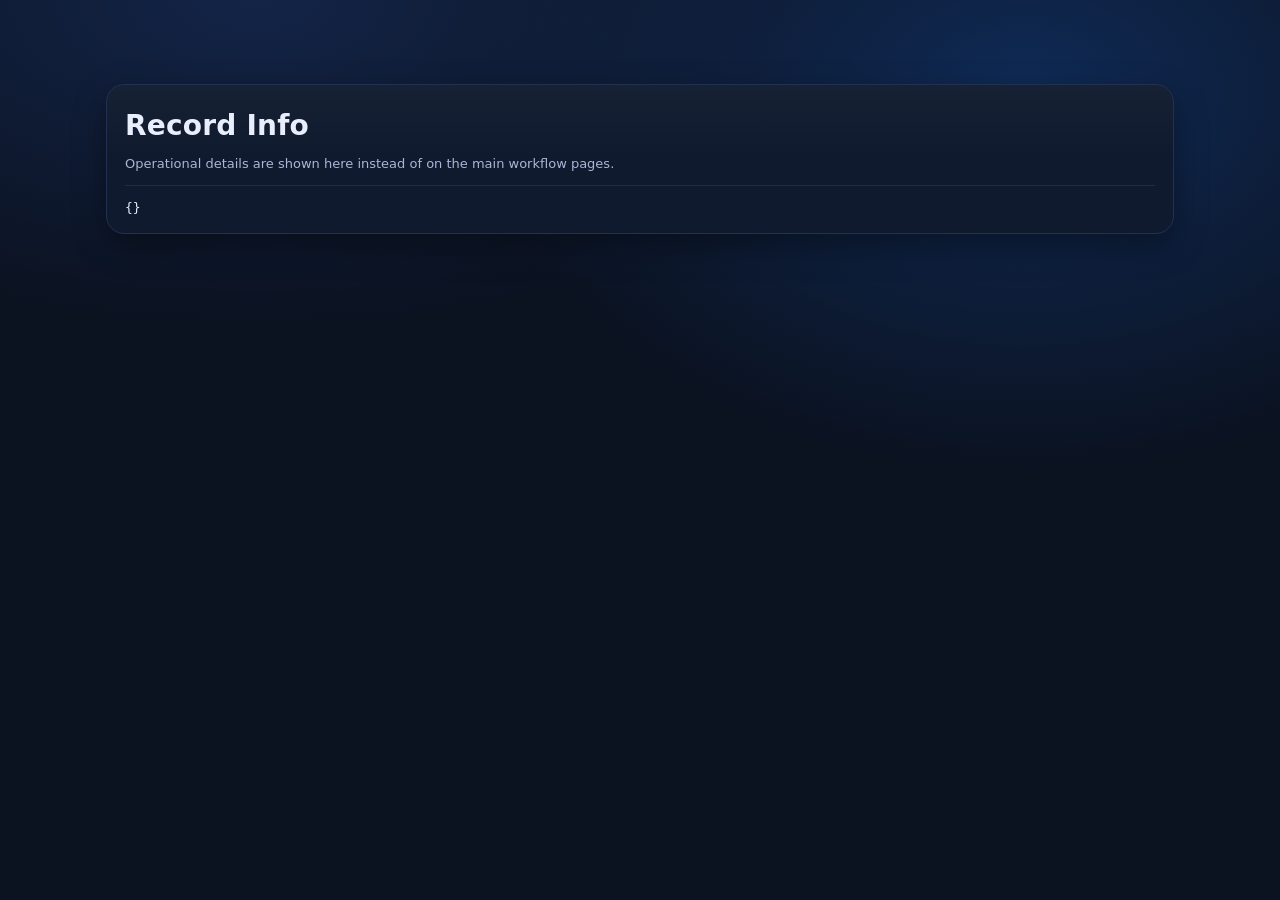
<file: info.html>
<!DOCTYPE html>
<html lang="en">
<head>
  <meta charset="utf-8" />
  <meta name="viewport" content="width=device-width,initial-scale=1" />
  <title>Record Info</title>
  <link rel="stylesheet" href="styles.css" />
</head>
<body>
  <div class="page">
    <div class="card">
      <h1 id="title">Record Info</h1>
      <div class="small-note">
        Operational details are shown here instead of on the main workflow pages.
      </div>
      <div class="hr"></div>
      <pre id="out" style="white-space:pre-wrap; word-break:break-word; margin:0;"></pre>
    </div>
  </div>

  <script>
    (function() {
      const u = new URL(window.location.href);
      const titleElement = document.getElementById("title");
      const outputElement = document.getElementById("out");

      // Set Title
      titleElement.textContent = u.searchParams.get("title") || "Record Info";

      // Parse and Display Data
      try {
        const rawData = u.searchParams.get("data") || "{}";
        const obj = JSON.parse(decodeURIComponent(rawData));
        outputElement.textContent = JSON.stringify(obj, null, 2);
      } catch (e) {
        outputElement.textContent = "Unable to parse info payload.";
      }
    })();
  </script>
</body>
</html>
</file>
<file: styles.css>
/* Update: Unified dark theme, fixed top-right navigation, and shared record action icons.
   Revision: 2026-03-15.v3 */
:root{
  --bg:#0b1220;
  --bgGlow1:#132447;
  --bgGlow2:#0f2a55;
  --card:#0f1a2e;
  --card2:#0d1628;
  --text:#e9eefc;
  --muted:#a9b6d6;
  --border:#22314f;
  --borderSoft:#334567;
  --primary:#1d3f8b;
  --primary2:#173372;
  --danger:#dc2626;
  --success:#16a34a;
  --warn:#b45309;
  --btnText:#ffffff;
  --shadow:0 12px 32px rgba(0,0,0,.35);
}
*{box-sizing:border-box}
html,body{height:100%}
body{
  margin:0;
  font-family:system-ui,-apple-system,Segoe UI,Roboto,Arial,sans-serif;
  background:
    radial-gradient(1200px 600px at 20% 0%, var(--bgGlow1), transparent 55%),
    radial-gradient(1000px 700px at 80% 10%, var(--bgGlow2), transparent 55%),
    var(--bg);
  color:var(--text);
}
a{color:#cfe1ff;text-decoration:none}
a:hover{text-decoration:underline}
.page,.home-wrap{
  max-width:1100px;
  margin:0 auto;
  padding:84px 16px 24px;
}
.card,.hero{
  background:linear-gradient(180deg, rgba(255,255,255,.03), transparent 50%), var(--card);
  border:1px solid var(--border);
  border-radius:18px;
  box-shadow:var(--shadow);
  padding:18px;
}
.hero{margin-bottom:18px}
h1{margin:6px 0 14px;font-size:28px;letter-spacing:.2px;color:var(--text)}
h2{margin:12px 0 10px;font-size:18px;color:var(--text)}
label{display:block;margin:10px 0 6px;color:var(--muted);font-weight:700;font-size:14px}
input[type="text"],input[type="email"],input[type="password"],input[type="number"],textarea,select{
  width:100%;padding:12px;border-radius:12px;border:1px solid var(--borderSoft);background:#071224;color:var(--text);outline:none
}
input::placeholder,textarea::placeholder{color:#7f8ca9}
input:focus,textarea:focus,select:focus{
  border-color:#4769af; box-shadow:0 0 0 3px rgba(71,105,175,.2)
}
textarea{min-height:90px;resize:vertical}
.row{display:flex;gap:10px;align-items:center;flex-wrap:wrap}
.row > *{flex:1}
.hr{height:1px;background:rgba(255,255,255,.08);margin:14px 0}
.btn{
  width:100%;border:0;border-radius:12px;padding:12px 14px;font-weight:800;font-size:15px;letter-spacing:.2px;cursor:pointer;
  background:linear-gradient(180deg,var(--primary),var(--primary2));color:var(--btnText)
}
.btn:hover{filter:brightness(1.06)}
.btn.secondary{
  background:transparent;border:1px solid #35518e;color:var(--text)
}
.btn.secondary:hover{background:rgba(255,255,255,.05)}
.btn.disabled,.btn:disabled{opacity:.55;cursor:not-allowed;filter:none}
.small-note,.muted{color:var(--muted);font-size:13px}
.banner{border-radius:12px;padding:12px 14px;margin:0 0 12px;font-weight:700}
.banner.ok{background:rgba(21,128,61,.18);color:#baf2c6;border:1px solid rgba(21,128,61,.45)}
.banner.err{background:rgba(185,28,28,.16);color:#ffc6c6;border:1px solid rgba(185,28,28,.4)}
.banner.warn{background:rgba(180,83,9,.16);color:#ffd9a7;border:1px solid rgba(180,83,9,.4)}
.table{
  width:100%;border-collapse:separate;border-spacing:0;overflow:hidden;border:1px solid rgba(255,255,255,.08);border-radius:14px;background:rgba(255,255,255,.03)
}
.table thead th{
  text-align:left;font-size:13px;color:#dfe8ff;background:rgba(255,255,255,.06);border-bottom:1px solid rgba(255,255,255,.08);padding:12px
}
.table tbody td{padding:12px;border-bottom:1px solid rgba(255,255,255,.08)}
.table tbody tr:last-child td{border-bottom:0}
.table tbody tr:hover{background:rgba(255,255,255,.03)}
.thumb{width:52px;height:52px;object-fit:cover;border-radius:12px;border:1px solid rgba(255,255,255,.12);background:rgba(255,255,255,.06)}
.mono{font-variant-numeric:tabular-nums}

/* Floating nav */
#navBar{min-height:0}
.navBrand{
  position:fixed;top:14px;left:16px;z-index:150;font-weight:900;color:var(--text);font-size:16px;letter-spacing:.2px
}
.hamburger{
  position:fixed;top:14px;right:16px;z-index:160;width:48px;height:48px;border-radius:14px;border:1px solid var(--border);
  background:rgba(18,32,58,.92);color:var(--text);display:flex;align-items:center;justify-content:center;cursor:pointer;box-shadow:var(--shadow)
}
.hamburger:hover{background:rgba(29,63,139,.95)}
.menu{
  position:fixed;top:72px;right:16px;width:260px;background:rgba(13,22,40,.98);border:1px solid var(--border);border-radius:16px;
  box-shadow:var(--shadow);overflow:hidden;z-index:155;backdrop-filter:blur(6px)
}
.menu a,.menu button{
  display:block;width:100%;text-align:left;padding:14px 16px;border:0;background:transparent;color:var(--text);font-weight:800;cursor:pointer
}
.menu a:hover,.menu button:hover{background:rgba(255,255,255,.05);text-decoration:none}
.menu .muted{color:var(--muted);font-weight:700;font-size:12px;padding:12px 16px;border-top:1px solid rgba(255,255,255,.08)}
.menu .danger{color:#ffd5d5}
.menu .nav-divider{height:1px;background:rgba(255,255,255,.08)}
@media (max-width:700px){
  .menu{left:16px;right:16px;width:auto}
}

/* Dashboard */
.status{
  font:13px/1.4 system-ui;padding:10px 12px;background:rgba(255,255,255,.06);border:1px solid rgba(255,255,255,.12);color:var(--text);border-radius:12px;margin:12px 0 16px
}
.grid{
  display:grid;grid-template-columns:repeat(auto-fit,minmax(220px,1fr));gap:14px;margin-top:10px
}
.app-card{
  display:block;text-decoration:none;color:inherit;background:rgba(255,255,255,.04);border:1px solid rgba(255,255,255,.1);border-radius:16px;padding:18px;min-height:118px
}
.app-card:hover{background:rgba(255,255,255,.06);text-decoration:none}
.app-card h3{margin:0 0 8px;color:var(--text);font-size:18px}
.app-card p{margin:0;color:var(--muted);line-height:1.4}

/* Report / listing */
.toolbar-panel{
  display:flex;gap:12px;flex-wrap:wrap;align-items:end;padding:16px;border-radius:16px;border:1px solid rgba(255,255,255,.08);background:rgba(255,255,255,.06)
}
.toolbar-panel .spacer{flex:1}
.container-group{background:#f7faff;border-radius:16px;margin-top:18px;overflow:hidden}
.container-head{
  display:flex;justify-content:space-between;align-items:center;gap:12px;background:#dfe8f5;padding:14px 16px;border-bottom:1px solid #c7d4e6
}
.container-head-left{display:flex;align-items:center;gap:12px}
.container-title{color:#10213d;font-weight:900;font-size:18px}
.container-meta{color:#334155;font-size:13px;font-weight:700}
.report-table{width:100%;border-collapse:collapse}
.report-table th{background:#edf3fb;color:#15243f;text-align:left;padding:12px;border-bottom:1px solid #cbd7e7}
.report-table td{background:#ffffff;color:#10213d;padding:12px;border-top:1px solid #dce5f1}
.item-desc{color:#10213d;font-weight:700}
.empty-note{color:#334155;padding:16px;background:#fff}
.collapse-btn{
  width:42px;height:42px;border-radius:14px;border:1px solid #b9c7db;background:#fff;color:#10213d;font-weight:900;font-size:18px;cursor:pointer
}
.collapse-btn:hover{background:#eef4fb}
.action-stack{display:flex;gap:8px;align-items:center}
.icon-circle{
  width:34px;height:34px;border-radius:999px;display:inline-flex;align-items:center;justify-content:center;font-weight:900;border:1px solid transparent;text-decoration:none;cursor:pointer
}
.icon-circle:hover{text-decoration:none;filter:brightness(1.05)}
.icon-edit{background:var(--success);color:#fff;box-shadow:0 0 0 2px rgba(22,163,74,.18)}
.icon-delete{background:var(--danger);color:#fff;box-shadow:0 0 0 2px rgba(220,38,38,.16)}
.confirm-overlay{
  position:fixed;inset:0;display:none;align-items:center;justify-content:center;background:rgba(0,0,0,.55);z-index:300
}
.confirm-box{
  width:min(420px,92vw);background:#fff;color:#111827;border-radius:18px;padding:20px;box-shadow:0 16px 40px rgba(0,0,0,.28)
}
.confirm-actions{display:flex;justify-content:flex-end;gap:10px;margin-top:18px}

@media print{
  .hamburger,.menu,.navBrand,.no-print,.confirm-overlay{display:none !important}
  body{background:#fff;color:#111827}
  .page,.home-wrap{padding:0;max-width:none}
  .card,.hero{box-shadow:none;border:none;background:#fff;color:#111827}
}
</file>
